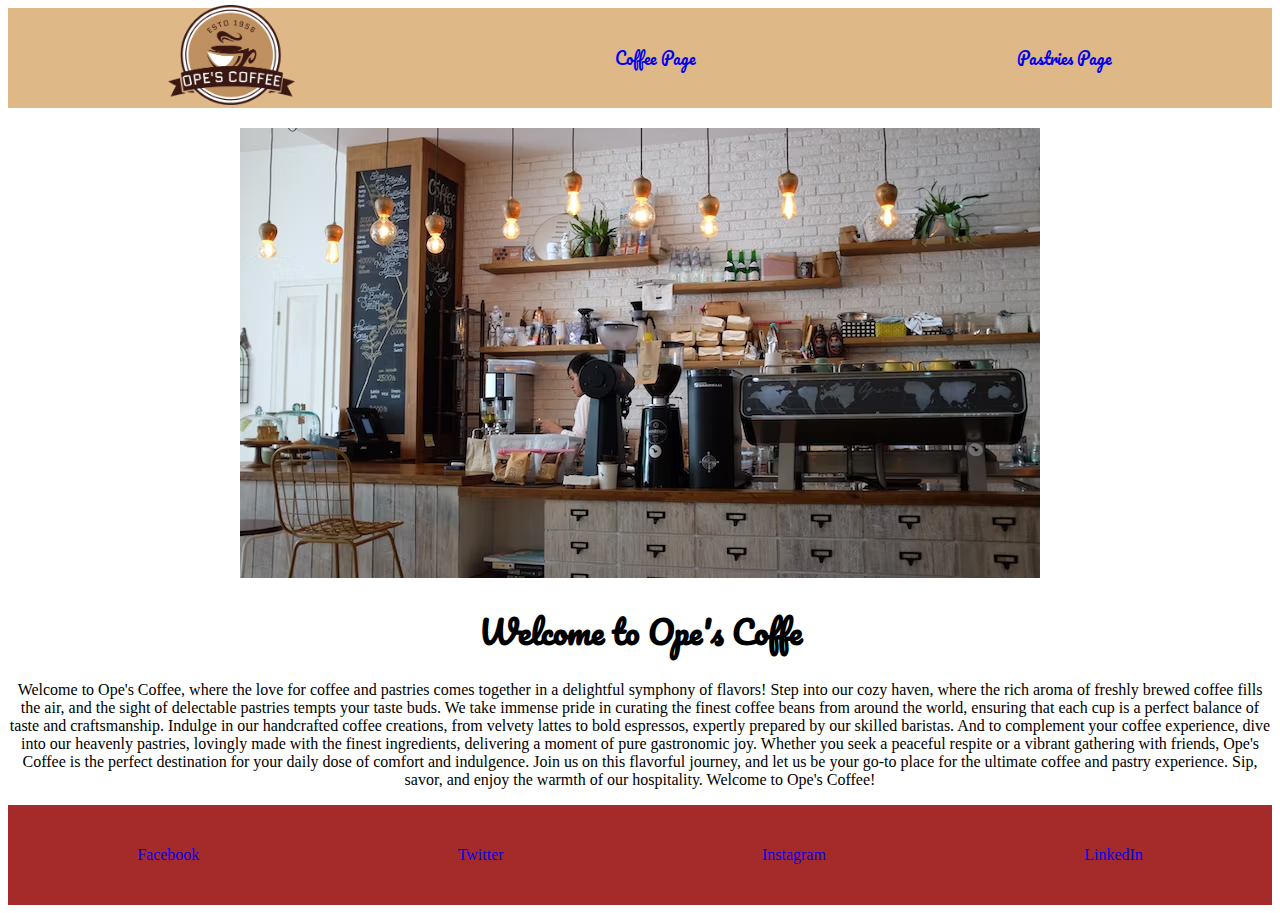
<file: index.html>
<!DOCTYPE html>
<html lang="en">
<head>
    <meta charset="UTF-8">
    <meta name="viewport" content="width=device-width, initial-scale=1.0">
    <link rel="stylesheet" href="style.css">
    <title>Document</title>
</head>
<body>
        <div id="navbar">
            <a href="index.html" class="logo" alt="logo"><img src="logo.png" alt=""></a>
            <a href="coffee.html">Coffee Page</a>
            <a href="pastries.html">Pastries Page</a>
        </div>

        <img src="hp_img.jpg" alt="Coffee Shop Bar">

        <div id="Header">
             <h1>Welcome to Ope's Coffe</h1>
        </div>

        <div class="text-wrapper">
            <p class="home-text">Welcome to Ope's Coffee, where the love for coffee and pastries comes together in a delightful symphony of flavors!

                Step into our cozy haven, where the rich aroma of freshly brewed coffee fills the air, and the sight of delectable pastries tempts your taste buds. We take immense pride in curating the finest coffee beans from around the world, ensuring that each cup is a perfect balance of taste and craftsmanship.
                
                Indulge in our handcrafted coffee creations, from velvety lattes to bold espressos, expertly prepared by our skilled baristas. And to complement your coffee experience, dive into our heavenly pastries, lovingly made with the finest ingredients, delivering a moment of pure gastronomic joy.
                
                Whether you seek a peaceful respite or a vibrant gathering with friends, Ope's Coffee is the perfect destination for your daily dose of comfort and indulgence. Join us on this flavorful journey, and let us be your go-to place for the ultimate coffee and pastry experience. Sip, savor, and enjoy the warmth of our hospitality. Welcome to Ope's Coffee!</p>    
        </div>


        <div id="footer">
            <a href="https://en-gb.facebook.com/" target="_blank">Facebook</a>
            <a href="https://www.twitter.com" target="_blank">Twitter</a>
            <a href="https://www.instagram.com" target="_blank">Instagram</a>
            <a href="https://www.linkedIn.com" target="_blank">LinkedIn</a>
         </div>



    
   


 









</body>
</html>
</file>
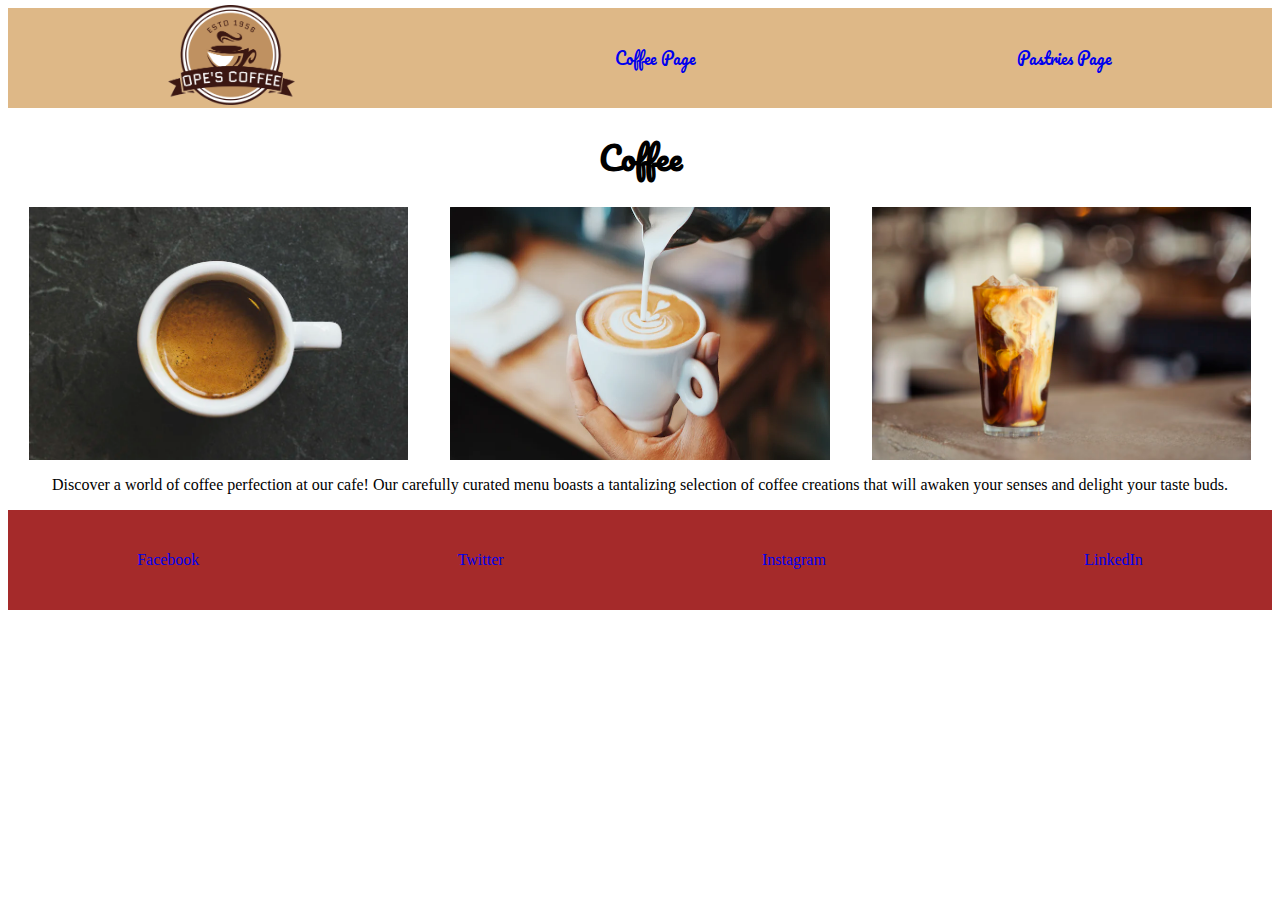
<file: coffee.html>
<!DOCTYPE html>
<html lang="en">
<head>
    <meta charset="UTF-8">
    <meta name="viewport" content="width=device-width, initial-scale=1.0">
    <link rel="stylesheet" href="style.css">

    <title>Document</title>
</head>
<body>
    
    <div id="navbar">
            <a href="index.html" class="logo" alt="logo"><img src="logo.png" alt=""></a>
            <a href="coffee.html">Coffee Page</a>
            <a href="pastries.html">Pastries Page</a>
       </div>
       
            <h1>Coffee</h1>
    <div class="img-container">
        <img class="coffee-img" src="espresso.jpg" alt="Espresso">
        <img class="coffee-img" src="latte.jpg" alt="latte">
        <img class="coffee-img" src="iced_coffe.jpg" alt="iced_coffe">
    </div>

    <p>Discover a world of coffee perfection at our cafe! Our carefully curated menu boasts a tantalizing selection of coffee creations that will awaken your senses and delight your taste buds.</p>

    

    <div id="footer">
        <a href="https://en-gb.facebook.com/" target="_blank">Facebook</a>
        <a href="https://www.twitter.com" target="_blank">Twitter</a>
        <a href="https://www.instagram.com" target="_blank">Instagram</a>
        <a href="https://www.linkedIn.com" target="_blank">LinkedIn</a>
     </div>

















</body>
</html>
</file>
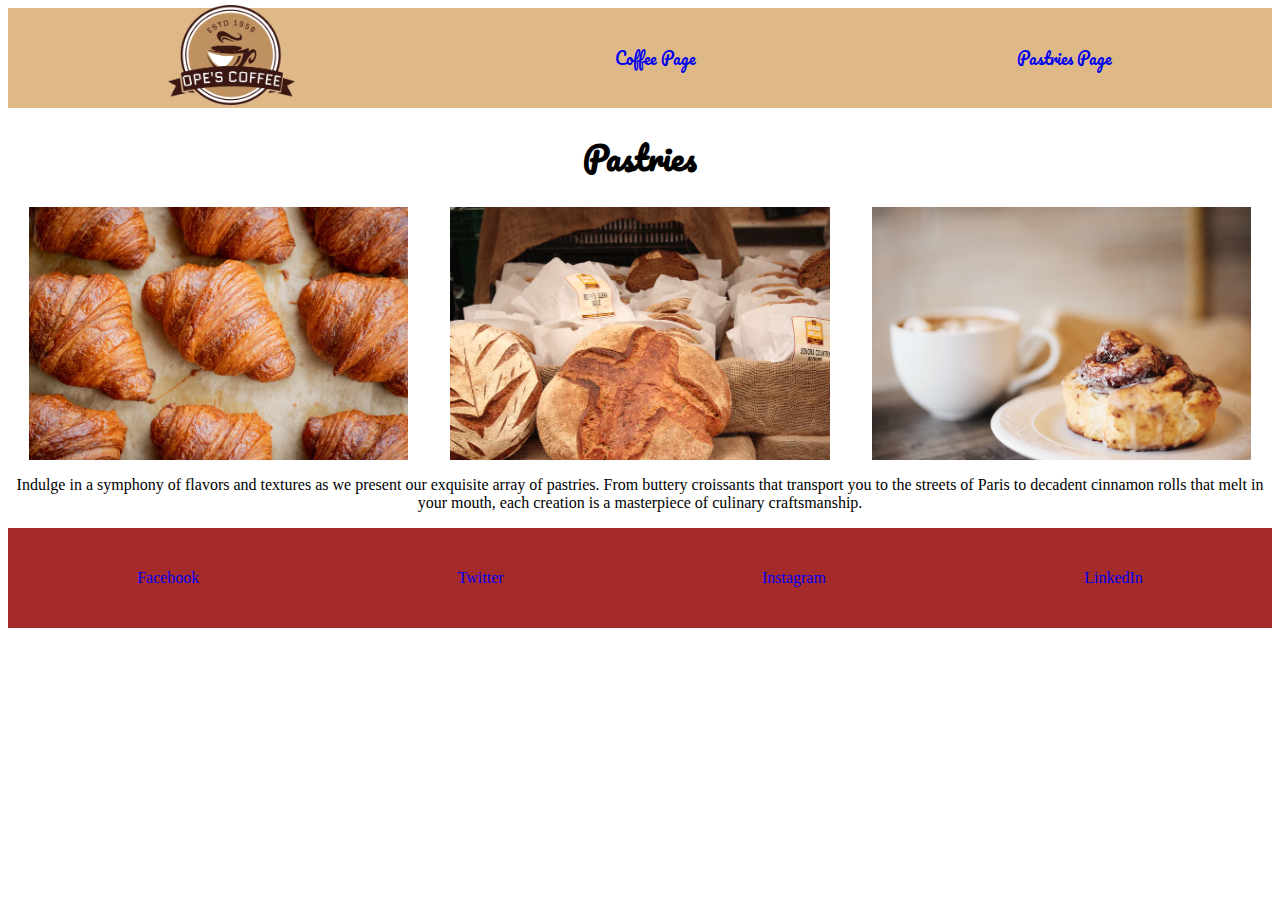
<file: pastries.html>
<!DOCTYPE html>
<html lang="en">
<head>
    <meta charset="UTF-8">
    <meta name="viewport" content="width=device-width, initial-scale=1.0">
    <link rel="stylesheet" href="style.css">

    <title>Document</title>
</head>
<body>
    
    <div id="navbar">
        <a href="index.html" class="logo" alt="logo"><img src="logo.png" alt=""></a>
        <a href="coffee.html">Coffee Page</a>
        <a href="pastries.html">Pastries Page</a>
    </div>
    <h1>Pastries</h1>
    <div class="img-container">
        <img class="coffee-img" src="crossiant.jpg" alt="Crossiant">
        <img class="coffee-img" src="bread.jpg" alt="Bread">
        <img class="coffee-img" src="c_roll.jpg" alt="Cinnamon roll">
    </div>

    <p>Indulge in a symphony of flavors and textures as we present our exquisite array of pastries. From buttery croissants that transport you to the streets of Paris to decadent cinnamon rolls that melt in your mouth, each creation is a masterpiece of culinary craftsmanship.</p>
    

    <div id="footer">
        <a href="https://en-gb.facebook.com/" target="_blank">Facebook</a>
        <a href="https://www.twitter.com" target="_blank">Twitter</a>
        <a href="https://www.instagram.com" target="_blank">Instagram</a>
        <a href="https://www.linkedIn.com" target="_blank">LinkedIn</a>
     </div>
</file>
<file: style.css>
@import url('https://fonts.googleapis.com/css2?family=Borel&family=Pacifico&display=swap');



*{
    text-align: center;
}
#navbar {
    background-color:burlywood;
    height: 100px;
    display: flex;
    justify-content: space-around;
    align-items: center;
font-family: "Pacifico";
margin-bottom: 20px;
}
.img-container {
    display: flex;
    justify-content: space-around;
    
}
.coffee-img {
    width: 30%;
}
#footer {
    background-color: brown;
    height: 100px;
    display: flex;
    justify-content: space-around;
    align-items: center;
}
.logo img {
    height: 100px;
}
h1{
    font-family: "Pacifico";
}

a{
    text-decoration: none;
}

a:hover{
    color: yellow;
}
</file>
